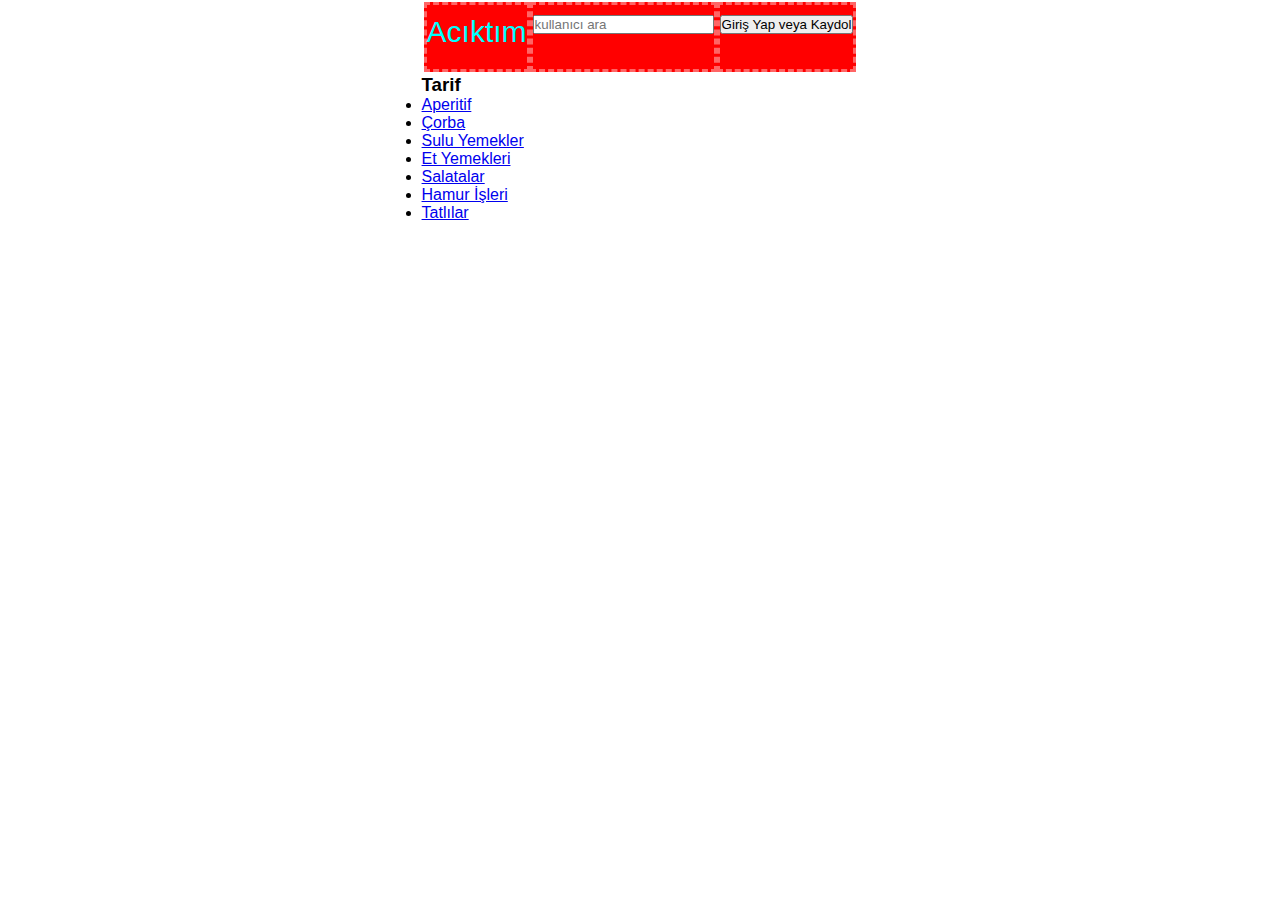
<file: resources/static/index.html>
<!DOCTYPE html>
<html lang="en">
    <head>
        <meta charset="UTF-8">
        <meta name="viewport" content="width=device-width, initial-scale=1.0">
        <link rel="stylesheet" href="home.css">
    </head>
    <body>
        <div class="wrapper"> 
            <header>
                <table>
                    <tr>
                        <td class="logo">Acıktım</td>
                        <td>
                            <form action="/UsearchController" method="post">
                                <label for="search" class="searchbox">
                                    <input type="search" name="arama" id="Search" placeholder="kullanıcı ara">
                                </label>
                            </form>
                        </td>
                        <td>
                            <a href="/login.html">
                                <button class="loginBtn">Giriş Yap veya Kaydol</button>
                            </a>
                        </td>
                    </tr>
                </table>
            </header>
    
            <nav>
                <h3>Tarif</h3>
                <ul class="items">
                    <li>
                        <a href="#">Aperitif</a>
                    </li>
                    <li>
                        <a href="#">Çorba</a>
                    </li>
                    <li>
                        <a href="#">Sulu Yemekler</a>
                    </li>
                    <li>
                        <a href="#">Et Yemekleri</a>
                    </li>
                    <li>
                        <a href="#">Salatalar</a>
                    </li>
                    <li>
                        <a href="#">Hamur İşleri</a>
                    </li>
                    <li>
                        <a href="#">Tatlılar</a>
                    </li>
                </ul>
            </nav>
        </div>
    </body>
</html>
</file>
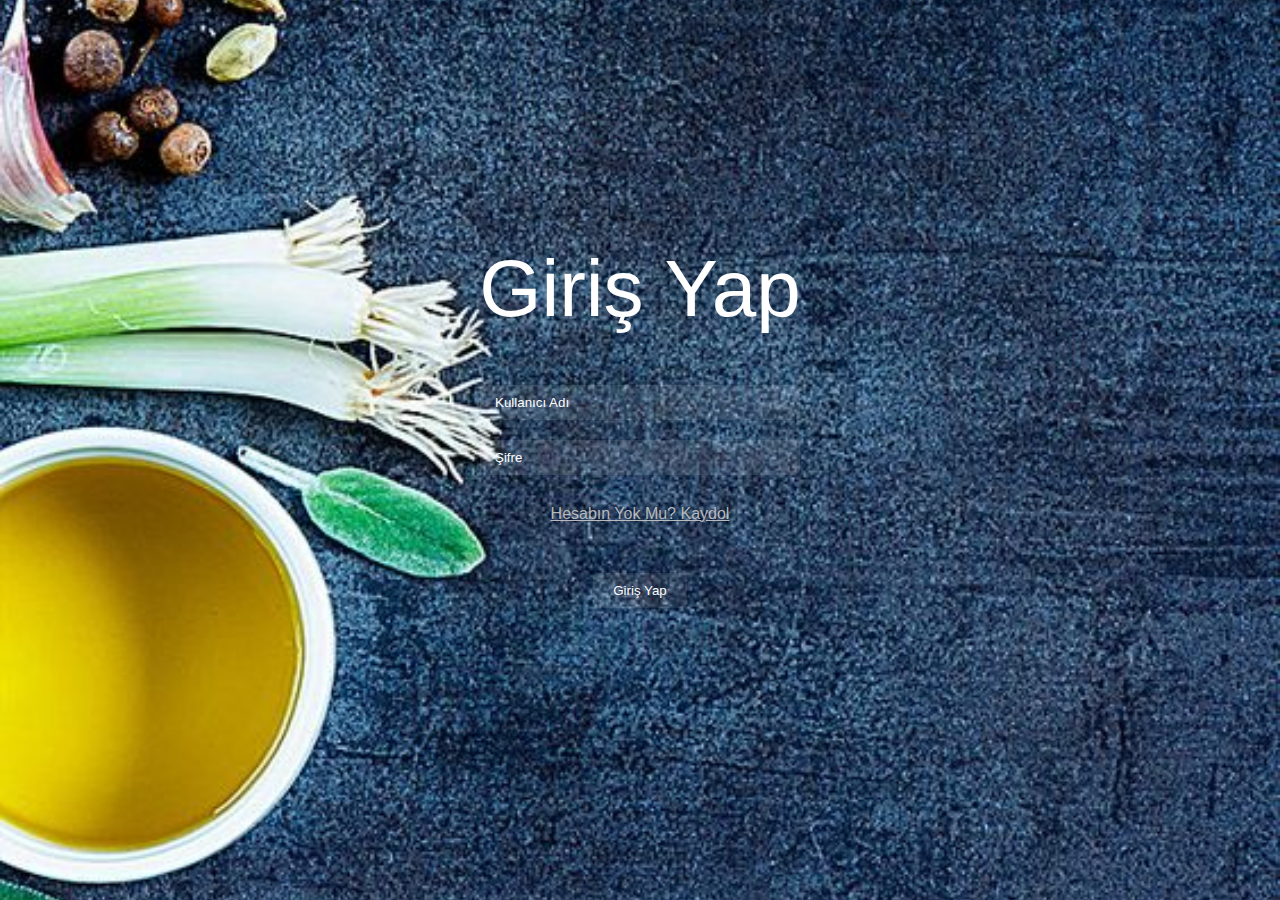
<file: resources/static/login.html>
<!DOCTYPE html>
<html lang="en">
    <head>
        <meta charset="UTF-8">
        <meta name="viewport" content="width=device-width, initial-scale=1.0">
        
        <link rel="stylesheet" href="form.css">
    </head>
    <body>
        <form action="loginController" method="get">
            <div class="form">
                <h1 class="heading"> Giriş Yap </h1>
                <input type="text" placeholder="kullanıcı Adı" name="KullaniciAdi" id="kullaniciAdi" autocomplete="off" class="username" required>
                <input type="password" placeholder="şifre" name="password" id="password" autocomplete="off" class="password" required>
                <a href="/signup.html" class="link"> Hesabın yok mu? Kaydol </a>
                <button type="submit" class="submit-btn"> Giriş Yap</button>
            </div>
        </form>
        <script src="form.js"></script>
    </body>
    <script>
        
    </script>
</html>
</file>
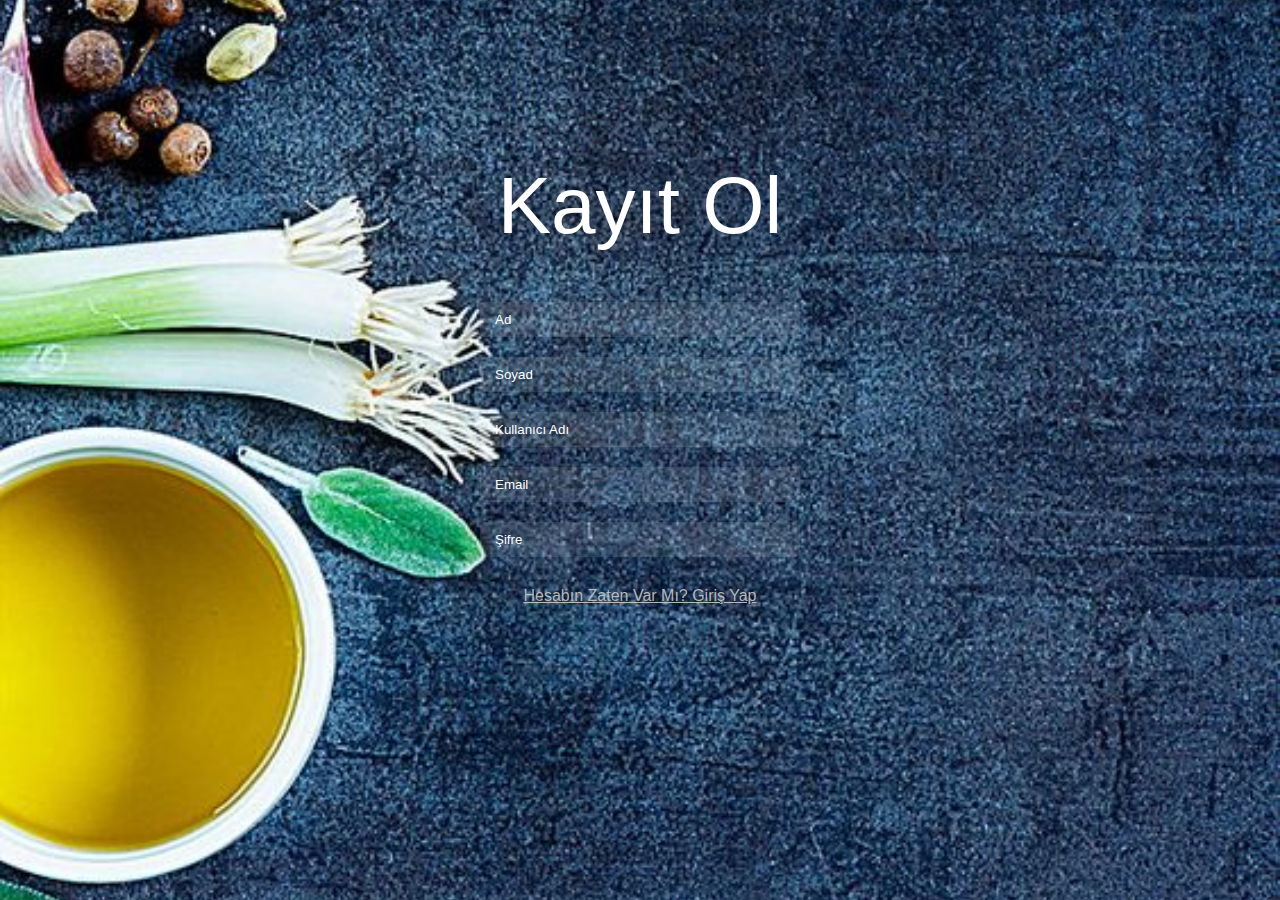
<file: resources/static/signup.html>
<!DOCTYPE html>
<html lang="en">
    <head>
        <meta charset="UTF-8">
        <meta name="viewport" content="width=device-width, initial-scale=1.0">
        
        <link rel="stylesheet" href="form.css">
    </head>
    <body>
        <form action="/signupController" method="get">
            <div class="form">
                <h1 class="heading"> Kayıt ol </h1>
                
                    <input type="text" placeholder="Ad" autocomplete="off" class="name" name="Adi" id="adi" required>
                    <input type="text" placeholder="Soyad" autocomplete="off" class="name" name="Soyadi" id="soyadi" required>
                    <input type="text" placeholder="Kullanıcı Adı" autocomplete="off" class="username" name="KullaniciAdi" id="kullaniciAdi" required>
                    <input type="email" placeholder="Email" autocomplete="off" class="email" name="email" id="email" required>
                    <input type="password" placeholder="Şifre" autocomplete="off" class="password" name="password" id="password" required>
                    <a href="/login.html" class="link"> Hesabın zaten var mı? Giriş yap </a>
                    <button type="submit" class="submit-btn"> Kaydol</button>
                
            </div>
        </form>
        
        <script src="form.js"></script>
    
    </body>
</html>
</file>
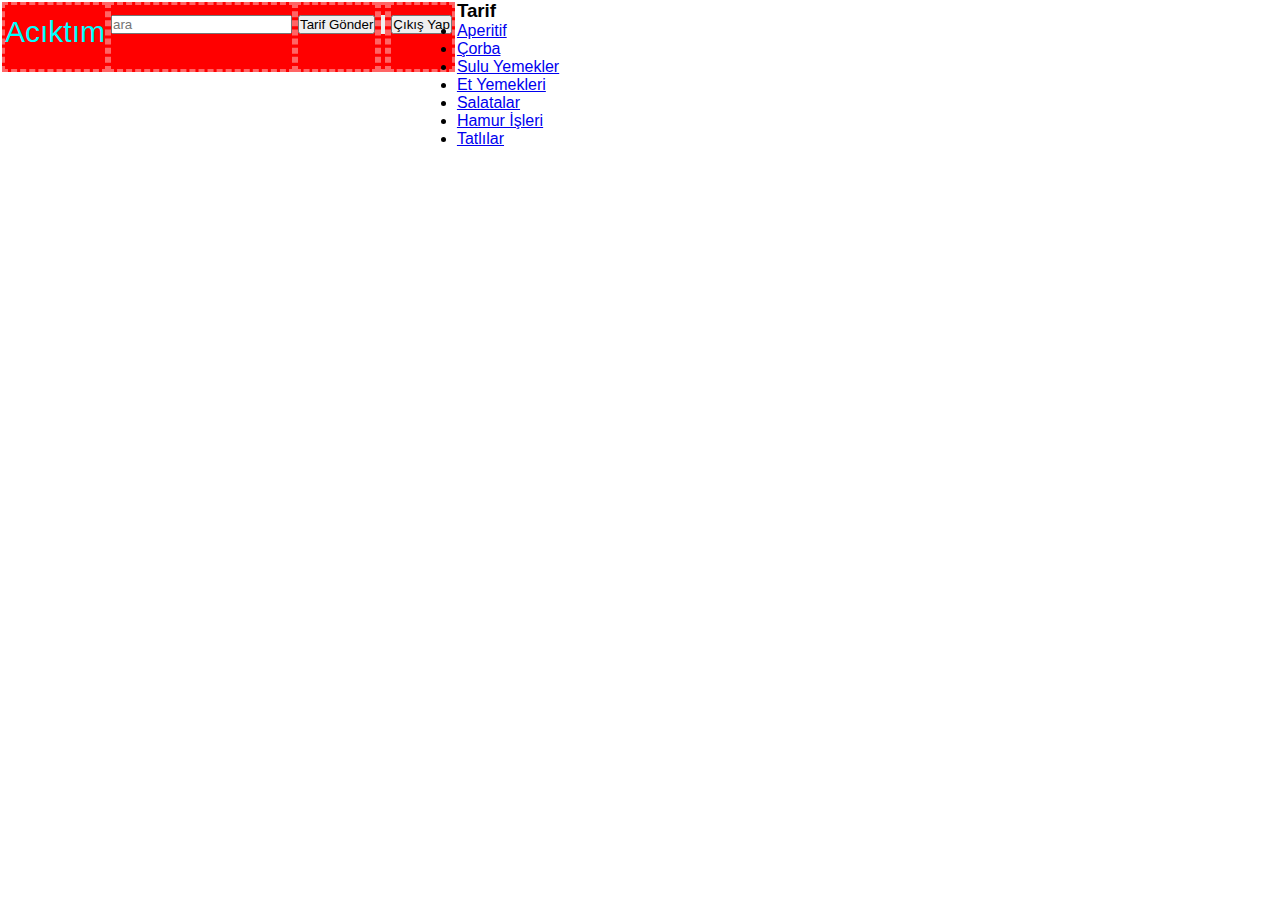
<file: resources/static/user-login.html>
<html lang="en">

    <script type='text/javascript'>
    document.getElementById("userBtn").addEventListener("load", guncelle);

    function guncelle() {
        document.getElementById("userBtn").value = sessionStorage.getItem("username");
    }
    </script>

    <head>
        <meta charset="UTF-8">
        <meta name="viewport" content="width=device-width, initial-scale=1.0">
        <link rel="stylesheet" href="home.css">
    </head>
    <body onload="guncelle()">
        <table id="tbl">
            <tr class="main-items">
                <td class="logo">Acıktım</td>
                <td>
                    <label class="searchbox">
                        <input type="search" name="arama" placeholder="ara">
                    </label>
                </td>
                <td>
                    <a href="tarif.html">
                        <button class="sendRecipe">Tarif Gönder</button>
                    </a>
                </td>
                <td>
                    <input type="button" id="userBtn"/>
                    
                </td>
                <td>
                    <form action="/logoutController" class="logoutBtn">
                        <button class="logoutBtn">Çıkış Yap</button>
                    </form>
                </td>
            </tr>
        </table>
        <nav>
            <h3>Tarif</h3>
            <ul class="items">
                <li>
                    <a href="#">Aperitif</a>
                </li>
                <li>
                    <a href="#">Çorba</a>
                </li>
                <li>
                    <a href="#">Sulu Yemekler</a>
                </li>
                <li>
                    <a href="#">Et Yemekleri</a>
                </li>
                <li>
                    <a href="#">Salatalar</a>
                </li>
                <li>
                    <a href="#">Hamur İşleri</a>
                </li>
                <li>
                    <a href="#">Tatlılar</a>
                </li>
            </ul>
        </nav>
    </body>
</html>
</file>
<file: resources/static/home.css>
* {
    margin: 0;
    padding: 0;
    box-sizing: border-box;
}

body {
    display: flex;
    background: white;
    background-position: center;
    background-size: cover;
    font-family: sans-serif;
    width: 100%;
    height: 200px;
}

.wrapper {
    margin: auto;
    max-width: 100%;
    border: none;
    min-height: 500px;
    background-color: white;
}

table tr td{
    max-width: 100%;
    height: 70px;
    padding: 10px 0;
    display: inline-block;
    justify-content: space-between;
    border-color: rgb(255, 101, 101);
    border-style: dashed;
    background-color: red;
    background-size: cover;
    background-position: center;
}

.logo {
    font-size: 30px;
    color: aqua;
    text-align: right;
}

.searchbox {
    align-items: center;
}

nav {
    justify-content: space-around;
}
</file>
<file: resources/static/form.css>
* {
    margin: 0;
    padding: 0;
    box-sizing: border-box;
}

*:focus {
    outline: none;
}

body {
    position: relative;
    width: 100%;
    min-height:100vh;
    height: auto;
    display: flex;
    background: url('background.jpg') no-repeat;
    justify-content: center;
    align-items: center;
    background-size: cover;
    background-position: center;
    font-family: sans-serif;
}

.form {
    width: 400px;
    height: auto;
    color: #fff;
    font-weight: 300;
    margin-bottom: 50px;
}

.heading {
    opacity: 0;
    text-transform: capitalize;
    text-align: center;
    font-size: 80px;
    font-weight: 300;
    margin-bottom: 50px;
}

input, .submit-btn {
    width: 80%;
    height: 35px;
    display: block;
    margin: 20px auto;
    border-radius: 5px;
    background: rgba(255, 255, 255, 0.1);
    border: none;
    color: #fff;
    padding: 15px;
    transition: .5s;
    text-transform: capitalize;
    opacity: 0;
}

input::placeholder {
    color: #fff;
}

input:focus, .submit-btn:hover {
    background: #fff;
    color: #000;
}

input:focus::placeholder {
    color: #000;
}

.submit-btn {
    width: auto;
    padding: 0 20px;
    cursor: pointer;
    margin: 50px auto 0;
    opacity: 0;
}

.link {
    text-align: center;
    text-transform: capitalize;
    color: rgba(193, 193, 193, 0.942);
    display: block;
    margin: 30px auto;
    opacity: 0;
}

.link:hover{
    color: #fff;
}
</file>
